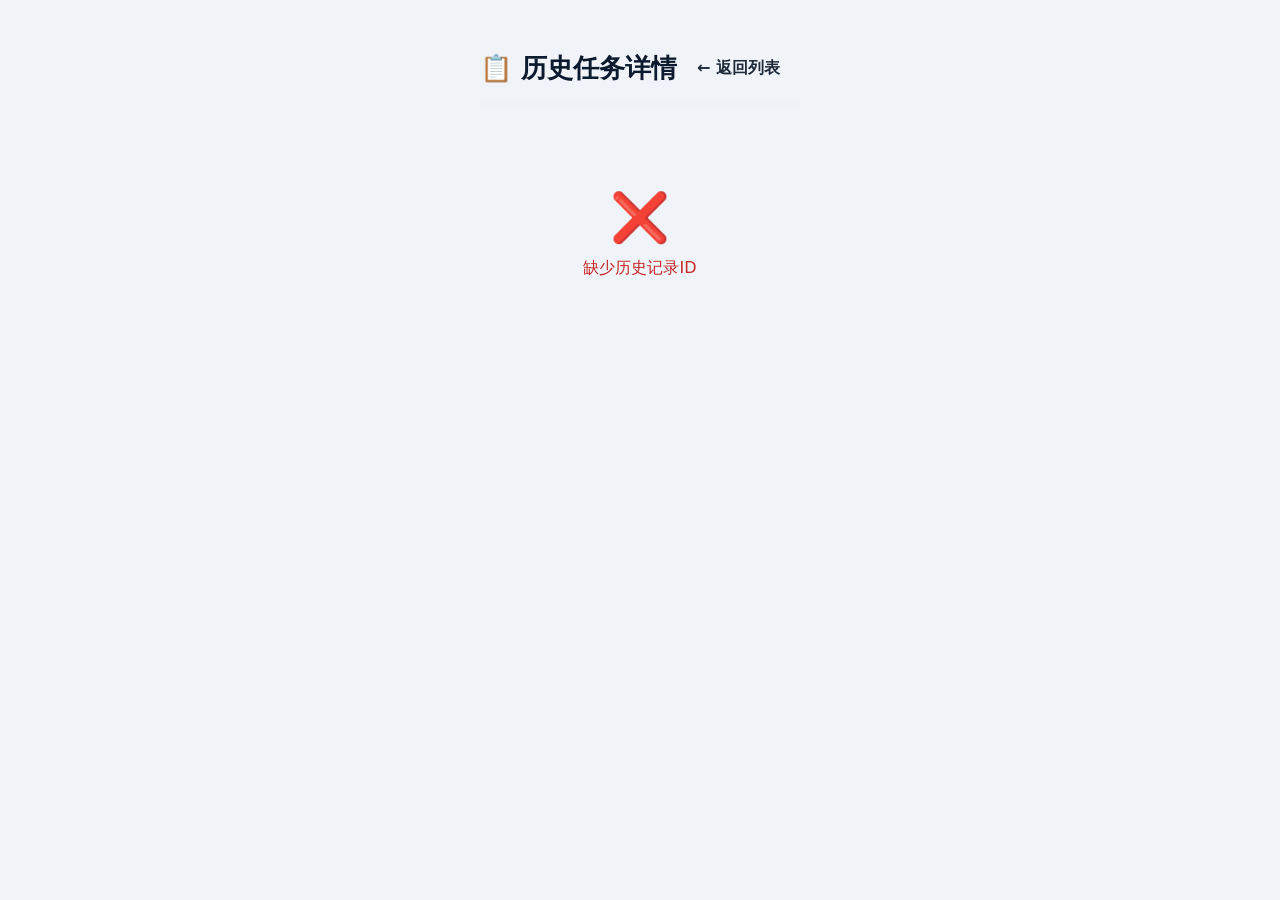
<file: public/history-detail.html>
<!DOCTYPE html>
<html lang="zh-CN">
<head>
    <meta charset="UTF-8">
    <meta name="viewport" content="width=device-width, initial-scale=1.0">
    <title>历史任务详情</title>
    <link rel="stylesheet" href="style.css">
    <link rel="stylesheet" href="history.css">
</head>
<body>
    <div class="history-container">
        <div class="history-header">
            <h1>📋 历史任务详情</h1>
            <a href="/history.html" class="back-btn">← 返回列表</a>
        </div>
        <div id="historyDetail">
            <div class="loading">加载中...</div>
        </div>
    </div>

    <script>
        const urlParams = new URLSearchParams(window.location.search);
        const id = urlParams.get('id');

        async function loadHistoryDetail() {
            const container = document.getElementById('historyDetail');
            
            if (!id) {
                container.innerHTML = `
                    <div class="error">
                        <span class="emoji">❌</span>
                        <p>缺少历史记录ID</p>
                    </div>
                `;
                return;
            }

            try {
                const res = await fetch(`/api/history/${id}`);
                if (!res.ok) {
                    if (res.status === 404) {
                        throw new Error('历史记录不存在');
                    }
                    throw new Error('加载失败');
                }
                const data = await res.json();
                
                const metaHtml = `
                    <div class="history-meta">
                        <span class="meta-item">📅 保存时间：<strong>${formatTime(data.timestamp)}</strong></span>
                        <span class="meta-item">📝 备注：<strong>${escapeHtml(data.reason || '手动保存')}</strong></span>
                        <span class="meta-item">📋 任务总数：<strong>${data.tasks.length}</strong></span>
                    </div>
                `;

                const tasksHtml = data.tasks.map(task => {
                    const claimed = task.claimed;
                    const completed = task.completed;
                    const claimant = task.claimant || '';
                    const notes = task.notes || '';
                    const lock = task.completionLock || 'none';

                    let displayCompleted = completed;
                    if (lock === 'force_completed') displayCompleted = true;
                    else if (lock === 'force_uncompleted') displayCompleted = false;

                    const statusBadge = claimed 
                        ? `<span class="badge claimed">✅ 已认领</span>` 
                        : `<span class="badge unclaimed">⬜ 未认领</span>`;
                    const completeBadge = displayCompleted 
                        ? `<span class="badge completed">✔ 已完成</span>` 
                        : `<span class="badge incomplete">⏳ 未完成</span>`;

                    let claimantHtml = '';
                    if (claimed && claimant) {
                        claimantHtml = `<span class="claimant-name">👤 ${escapeHtml(claimant)}</span>`;
                    }

                    const notesHtml = notes 
                        ? `<span class="notes-text">${escapeHtml(notes)}</span>` 
                        : '';

                    return `
                        <div class="history-task">
                            <div class="task-row">
                                <div class="task-info">
                                    <span class="task-id">#${task.id}</span>
                                    <span class="task-desc">${escapeHtml(task.description)}</span>
                                </div>
                                <div style="display:flex;gap:8px;flex-wrap:wrap;">
                                    ${statusBadge}
                                    ${completeBadge}
                                    ${claimantHtml}
                                </div>
                            </div>
                            ${notesHtml ? `<div class="task-row"><div style="display:flex;align-items:center;gap:8px;width:100%;"><span style="font-size:13px;color:#5a6f84;">📝 备注：</span>${notesHtml}</div></div>` : ''}
                        </div>
                    `;
                }).join('');

                container.innerHTML = metaHtml + tasksHtml;

            } catch (err) {
                container.innerHTML = `
                    <div class="error">
                        <span class="emoji">❌</span>
                        <p>加载失败: ${err.message}</p>
                        <p style="font-size:14px;margin-top:8px;color:#7a8fa3;">
                            <a href="/history.html" style="color:#1a73e8;">返回历史列表</a>
                        </p>
                    </div>
                `;
            }
        }

        function formatTime(timestamp) {
            const date = new Date(timestamp);
            return date.toLocaleString('zh-CN', {
                year: 'numeric',
                month: '2-digit',
                day: '2-digit',
                hour: '2-digit',
                minute: '2-digit',
                second: '2-digit'
            });
        }

        function escapeHtml(str) {
            if (!str) return '';
            const div = document.createElement('div');
            div.textContent = str;
            return div.innerHTML;
        }

        loadHistoryDetail();
    </script>
</body>
</html>
</file>
<file: public/style.css>
/* ===== 全局重置 & 基础 ===== */
* {
    margin: 0;
    padding: 0;
    box-sizing: border-box;
}

body {
    font-family: 'Segoe UI', Roboto, system-ui, sans-serif;
    background: #f0f4f8;
    min-height: 100vh;
    display: flex;
    justify-content: center;
    padding: 30px 16px 40px;
}

.app {
    max-width: 900px;
    width: 100%;
    background: #fff;
    border-radius: 28px;
    box-shadow: 0 20px 60px rgba(0, 20, 40, 0.10);
    padding: 32px 28px 40px;
}

.header {
    display: flex;
    justify-content: space-between;
    align-items: center;
    flex-wrap: wrap;
    gap: 16px 20px;
    margin-bottom: 28px;
    border-bottom: 2px solid #eef2f6;
    padding-bottom: 20px;
}

.header h1 {
    font-size: 26px;
    font-weight: 700;
    color: #0b1a2e;
    display: flex;
    align-items: center;
    gap: 10px;
}

.header h1 span {
    background: #eef2f6;
    font-size: 14px;
    font-weight: 500;
    color: #2c3e50;
    padding: 2px 12px;
    border-radius: 20px;
}

.btn {
    display: inline-flex;
    align-items: center;
    justify-content: center;
    gap: 6px;
    padding: 9px 20px;
    font-size: 15px;
    font-weight: 600;
    border: none;
    border-radius: 40px;
    cursor: pointer;
    transition: all 0.2s;
    background: #f0f4f8;
    color: #1e2a3a;
    white-space: nowrap;
}

.btn:hover:not(:disabled) {
    transform: translateY(-1px);
    box-shadow: 0 4px 12px rgba(0, 0, 0, 0.06);
}

.btn:disabled {
    opacity: 0.5;
    cursor: not-allowed;
    transform: none !important;
    box-shadow: none !important;
}

.btn-primary {
    background: #1a73e8;
    color: #fff;
}
.btn-primary:hover:not(:disabled) {
    background: #1557b0;
    box-shadow: 0 6px 16px rgba(26, 115, 232, 0.25);
}

.btn-success {
    background: #0f7b3a;
    color: #fff;
}
.btn-success:hover:not(:disabled) {
    background: #0a5f2c;
    box-shadow: 0 6px 16px rgba(15, 123, 58, 0.25);
}

.btn-danger {
    background: #d32f2f;
    color: #fff;
}
.btn-danger:hover:not(:disabled) {
    background: #b71c1c;
    box-shadow: 0 6px 16px rgba(211, 47, 47, 0.25);
}

.btn-outline {
    background: transparent;
    border: 2px solid #d0d9e4;
}
.btn-outline:hover:not(:disabled) {
    border-color: #1a73e8;
    color: #1a73e8;
    background: #f5f9ff;
}

.btn-admin {
    background: #2c3e50;
    color: #fff;
}
.btn-admin:hover:not(:disabled) {
    background: #1a2a3a;
}
.btn-admin.active {
    background: #e67e22;
}
.btn-admin.active:hover:not(:disabled) {
    background: #cf711f;
}

.btn-sm {
    padding: 5px 14px;
    font-size: 13px;
}

.stats {
    display: flex;
    gap: 20px 32px;
    flex-wrap: wrap;
    margin-bottom: 24px;
    padding: 14px 18px;
    background: #f8faff;
    border-radius: 16px;
    border: 1px solid #e9eef4;
}

.stats-item {
    display: flex;
    align-items: baseline;
    gap: 6px;
    font-size: 15px;
    color: #2c3e50;
}

.stats-item strong {
    font-size: 20px;
    font-weight: 700;
    color: #0b1a2e;
}

.task-list {
    display: flex;
    flex-direction: column;
    gap: 16px;
    margin-top: 4px;
}

.task-card {
    display: flex;
    flex-direction: column;
    gap: 10px;
    padding: 16px 20px;
    background: #fbfdff;
    border-radius: 14px;
    border: 1.5px solid #e9eef4;
    transition: all 0.15s;
}

.task-card:hover {
    border-color: #cdd9e8;
    background: #ffffff;
}

.task-card.claimed {
    background: #f6fafd;
    border-color: #d4e0ed;
}

.task-row {
    display: flex;
    align-items: center;
    justify-content: space-between;
    flex-wrap: wrap;
    gap: 8px 16px;
}

.task-info {
    display: flex;
    align-items: center;
    gap: 12px;
    flex: 1 1 200px;
}

.task-id {
    font-weight: 600;
    font-size: 14px;
    color: #8a9db0;
    background: #f0f4f8;
    padding: 2px 10px;
    border-radius: 30px;
    min-width: 34px;
    text-align: center;
}

.task-desc {
    font-size: 16px;
    font-weight: 500;
    color: #0b1a2e;
    word-break: break-word;
}

.task-status {
    display: flex;
    align-items: center;
    gap: 8px;
    flex-wrap: wrap;
}

.badge {
    font-size: 13px;
    font-weight: 600;
    padding: 4px 14px;
    border-radius: 40px;
    background: #eef2f6;
    color: #2c3e50;
    white-space: nowrap;
}

.badge.claimed {
    background: #e3f0fa;
    color: #0f5b8a;
}

.badge.unclaimed {
    background: #e8f5e9;
    color: #1e6b3b;
}

.badge.completed {
    background: #d4edda;
    color: #155724;
}

.badge.incomplete {
    background: #f8d7da;
    color: #721c24;
}

.claimant-name {
    font-size: 15px;
    font-weight: 500;
    color: #1a73e8;
    background: #e9f0fa;
    padding: 2px 14px;
    border-radius: 40px;
    white-space: nowrap;
}

.task-actions {
    display: flex;
    gap: 8px;
    flex-wrap: wrap;
    align-items: center;
}

.task-notes {
    display: flex;
    align-items: center;
    gap: 8px;
    padding-top: 6px;
    border-top: 1px dashed #e2e8f0;
    margin-top: 4px;
    flex-wrap: wrap;
}

.notes-text {
    font-size: 14px;
    color: #2c3e50;
    background: #f8faff;
    padding: 4px 12px;
    border-radius: 20px;
    word-break: break-word;
    flex: 1;
    min-width: 100px;
}

.notes-text.empty {
    color: #a0b8cc;
    font-style: italic;
}

.empty-state {
    text-align: center;
    padding: 50px 20px 40px;
    color: #7a8fa3;
}

.empty-state .emoji {
    font-size: 44px;
    display: block;
    margin-bottom: 12px;
}

/* ===== 模态框 ===== */
.modal-overlay {
    position: fixed;
    top: 0;
    left: 0;
    right: 0;
    bottom: 0;
    background: rgba(0, 0, 0, 0.35);
    backdrop-filter: blur(4px);
    display: flex;
    align-items: center;
    justify-content: center;
    z-index: 1000;
    padding: 20px;
    animation: fadeIn 0.2s;
}

.modal-overlay.hidden {
    display: none;
}

.modal {
    background: #fff;
    border-radius: 24px;
    max-width: 560px;
    max-height: 92vh;
    width: 100%;
    padding: 32px 28px 28px;
    box-shadow: 0 30px 80px rgba(0, 0, 0, 0.20);
    animation: slideUp 0.25s;
    display: flex;
    flex-direction: column;
}

.modal h2 {
    font-size: 22px;
    font-weight: 700;
    color: #0b1a2e;
    margin-bottom: 6px;
    flex-shrink: 0;
}

.modal .sub {
    color: #5a6f84;
    font-size: 15px;
    margin-bottom: 20px;
    flex-shrink: 0;
}

.modal label {
    display: block;
    font-weight: 600;
    font-size: 14px;
    color: #1e2a3a;
    margin-bottom: 4px;
}

.modal input[type="text"],
.modal input[type="password"],
.modal textarea {
    width: 100%;
    padding: 12px 16px;
    font-size: 15px;
    border: 2px solid #e2e8f0;
    border-radius: 12px;
    outline: none;
    transition: border 0.2s;
    font-family: inherit;
    background: #fafcff;
}

.modal input:focus,
.modal textarea:focus {
    border-color: #1a73e8;
    background: #fff;
}

.modal textarea {
    min-height: 80px;
    resize: vertical;
    line-height: 1.6;
}

.modal .form-group {
    margin-bottom: 18px;
}

.modal .form-actions {
    display: flex;
    gap: 10px;
    justify-content: flex-end;
    margin-top: 8px;
    flex-wrap: wrap;
    flex-shrink: 0;
}

.modal .hint {
    font-size: 13px;
    color: #7a8fa3;
    margin-top: 4px;
}

/* 管理员面板滚动容器 */
.admin-panel-scroll {
    max-height: 65vh;
    overflow-y: auto;
    padding-right: 8px;
}

.admin-panel-scroll::-webkit-scrollbar {
    width: 6px;
}

.admin-panel-scroll::-webkit-scrollbar-track {
    background: #f0f4f8;
    border-radius: 8px;
}

.admin-panel-scroll::-webkit-scrollbar-thumb {
    background: #cdd9e8;
    border-radius: 8px;
}

.admin-panel-scroll::-webkit-scrollbar-thumb:hover {
    background: #b0c4d8;
}

/* ===== Toast ===== */
.toast-container {
    position: fixed;
    bottom: 30px;
    left: 50%;
    transform: translateX(-50%);
    z-index: 2000;
    display: flex;
    flex-direction: column;
    align-items: center;
    gap: 8px;
    pointer-events: none;
    width: 90%;
    max-width: 500px;
}

.toast {
    pointer-events: auto;
    padding: 14px 24px;
    border-radius: 16px;
    background: #1e2a3a;
    color: #fff;
    font-size: 15px;
    font-weight: 500;
    box-shadow: 0 8px 32px rgba(0, 0, 0, 0.18);
    animation: toastIn 0.3s;
    width: 100%;
    text-align: center;
}

.toast.success {
    background: #0f7b3a;
}

.toast.error {
    background: #c62828;
}

.toast.info {
    background: #1a73e8;
}

/* ===== 动画 ===== */
@keyframes fadeIn {
    from { opacity: 0; }
    to { opacity: 1; }
}

@keyframes slideUp {
    from { opacity: 0; transform: translateY(30px) scale(0.96); }
    to { opacity: 1; transform: translateY(0) scale(1); }
}

@keyframes toastIn {
    from { opacity: 0; transform: translateY(20px); }
    to { opacity: 1; transform: translateY(0); }
}

/* ===== 响应式 ===== */
@media (max-width: 640px) {
    .app {
        padding: 20px 16px 28px;
    }
    .header {
        flex-direction: column;
        align-items: stretch;
    }
    .header-actions {
        justify-content: stretch;
    }
    .task-row {
        flex-direction: column;
        align-items: stretch;
    }
    .task-actions {
        justify-content: flex-start;
    }
    .task-info {
        flex-wrap: wrap;
    }
    .task-notes {
        flex-direction: column;
        align-items: stretch;
    }
    .modal {
        padding: 24px 16px 20px;
        max-height: 95vh;
    }
    .admin-panel-scroll {
        max-height: 55vh;
    }
}
</file>
<file: public/history.css>
/* ==================== 历史页面共用样式 ==================== */
.history-container {
    max-width: 900px;
    margin: 0 auto;
    padding: 20px;
}

.history-header {
    display: flex;
    justify-content: space-between;
    align-items: center;
    margin-bottom: 24px;
    border-bottom: 2px solid #eef2f6;
    padding-bottom: 16px;
}

.history-header h1 {
    font-size: 26px;
    color: #0b1a2e;
}

.back-btn {
    display: inline-block;
    padding: 8px 20px;
    background: #f0f4f8;
    color: #1e2a3a;
    text-decoration: none;
    border-radius: 8px;
    font-weight: 600;
    transition: all 0.2s;
}

.back-btn:hover {
    background: #e2e8f0;
}

.loading {
    text-align: center;
    padding: 40px;
    color: #7a8fa3;
}

.empty-state {
    text-align: center;
    padding: 60px 20px;
    color: #7a8fa3;
}

.empty-state .emoji {
    font-size: 48px;
    display: block;
    margin-bottom: 12px;
}

/* ==================== 历史列表页特有 ==================== */
.history-item {
    display: flex;
    justify-content: space-between;
    align-items: center;
    padding: 16px 20px;
    background: #fbfdff;
    border: 1.5px solid #e9eef4;
    border-radius: 14px;
    margin-bottom: 12px;
    transition: all 0.15s;
    cursor: pointer;
}

.history-item:hover {
    border-color: #1a73e8;
    background: #f5f9ff;
    transform: translateX(4px);
}

.history-info {
    flex: 1;
}

.history-info .time {
    font-size: 16px;
    font-weight: 600;
    color: #0b1a2e;
}

.history-info .reason {
    font-size: 14px;
    color: #5a6f84;
    margin-top: 4px;
}

.history-stats {
    display: flex;
    gap: 16px;
    flex-wrap: wrap;
}

.history-stats span {
    font-size: 14px;
    color: #2c3e50;
}

.history-stats strong {
    font-weight: 700;
    color: #0b1a2e;
}

.view-btn {
    padding: 6px 16px;
    background: #1a73e8;
    color: #fff;
    border: none;
    border-radius: 8px;
    cursor: pointer;
    font-size: 14px;
    font-weight: 600;
    transition: all 0.2s;
    margin-left: 12px;
}

.view-btn:hover {
    background: #1557b0;
    transform: translateY(-1px);
    box-shadow: 0 4px 12px rgba(26, 115, 232, 0.25);
}

/* ==================== 历史详情页特有 ==================== */
.history-meta {
    background: #f8faff;
    padding: 16px 20px;
    border-radius: 14px;
    border: 1px solid #e9eef4;
    margin-bottom: 24px;
}

.history-meta .meta-item {
    display: inline-block;
    margin-right: 24px;
    font-size: 14px;
    color: #2c3e50;
}

.history-meta .meta-item strong {
    color: #0b1a2e;
}

.history-task {
    display: flex;
    flex-direction: column;
    gap: 10px;
    padding: 14px 20px;
    background: #fbfdff;
    border-radius: 12px;
    border: 1.5px solid #e9eef4;
    margin-bottom: 10px;
}

.history-task .task-row {
    display: flex;
    justify-content: space-between;
    align-items: center;
    flex-wrap: wrap;
    gap: 8px;
}

.history-task .task-info {
    display: flex;
    align-items: center;
    gap: 12px;
}

.history-task .task-id {
    font-weight: 600;
    font-size: 14px;
    color: #8a9db0;
    background: #f0f4f8;
    padding: 2px 10px;
    border-radius: 30px;
    min-width: 34px;
    text-align: center;
}

.history-task .task-desc {
    font-size: 16px;
    font-weight: 500;
    color: #0b1a2e;
}

.history-task .badge {
    font-size: 13px;
    font-weight: 600;
    padding: 4px 14px;
    border-radius: 40px;
    background: #eef2f6;
    color: #2c3e50;
    white-space: nowrap;
}

.badge.claimed {
    background: #e3f0fa;
    color: #0f5b8a;
}

.badge.unclaimed {
    background: #e8f5e9;
    color: #1e6b3b;
}

.badge.completed {
    background: #d4edda;
    color: #155724;
}

.badge.incomplete {
    background: #f8d7da;
    color: #721c24;
}

.history-task .claimant-name {
    font-size: 14px;
    color: #1a73e8;
    background: #e9f0fa;
    padding: 2px 14px;
    border-radius: 40px;
}

.history-task .notes-text {
    font-size: 14px;
    color: #2c3e50;
    background: #f8faff;
    padding: 4px 12px;
    border-radius: 20px;
    word-break: break-word;
}

.error {
    text-align: center;
    padding: 60px 20px;
    color: #c62828;
}

.error .emoji {
    font-size: 48px;
    display: block;
    margin-bottom: 12px;
}
</file>
